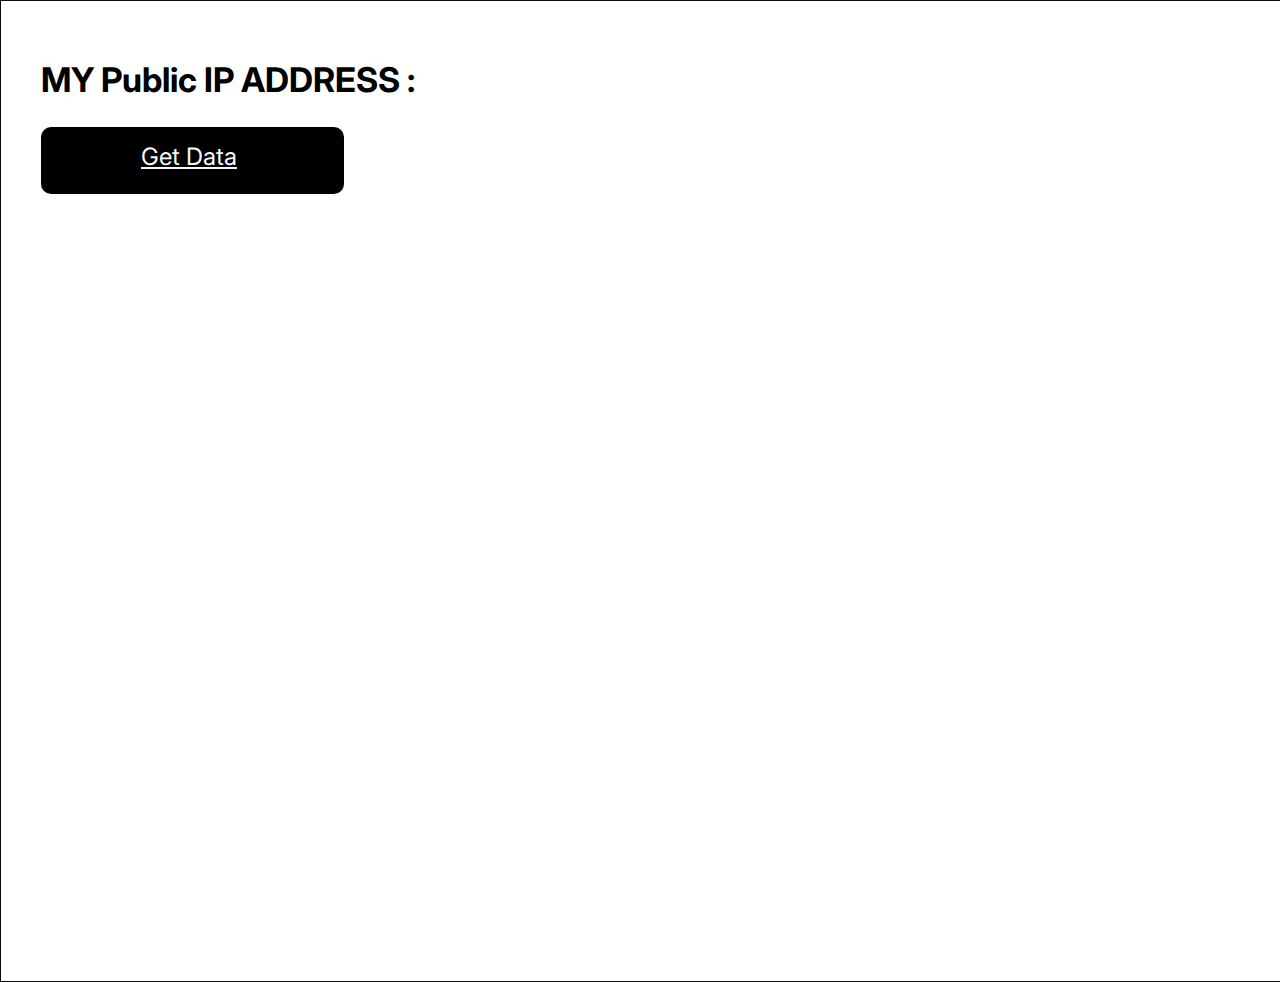
<file: index.html>
<!DOCTYPE html>
<html lang="en">

<head>
    <meta charset="UTF-8" />
    <meta http-equiv="X-UA-Compatible" content="IE=edge" />
    <meta name="viewport" content="width=device-width, initial-scale=1.0" />
    <title>Get Data</title>

    <link rel="stylesheet" href="./style.css" />
    <script src="https://ajax.googleapis.com/ajax/libs/jquery/3.2.1/jquery.min.js"></script>
</head>

<body>
    <div class="container">
        <h1>MY Public IP ADDRESS : <span id="ip-address"> </span></h1>
        <a id="getdata" href="./post_offices.html" target="_blank"> Get Data</a>
    </div>

    <script src="./script.js"></script>
</body>

</html>
</file>
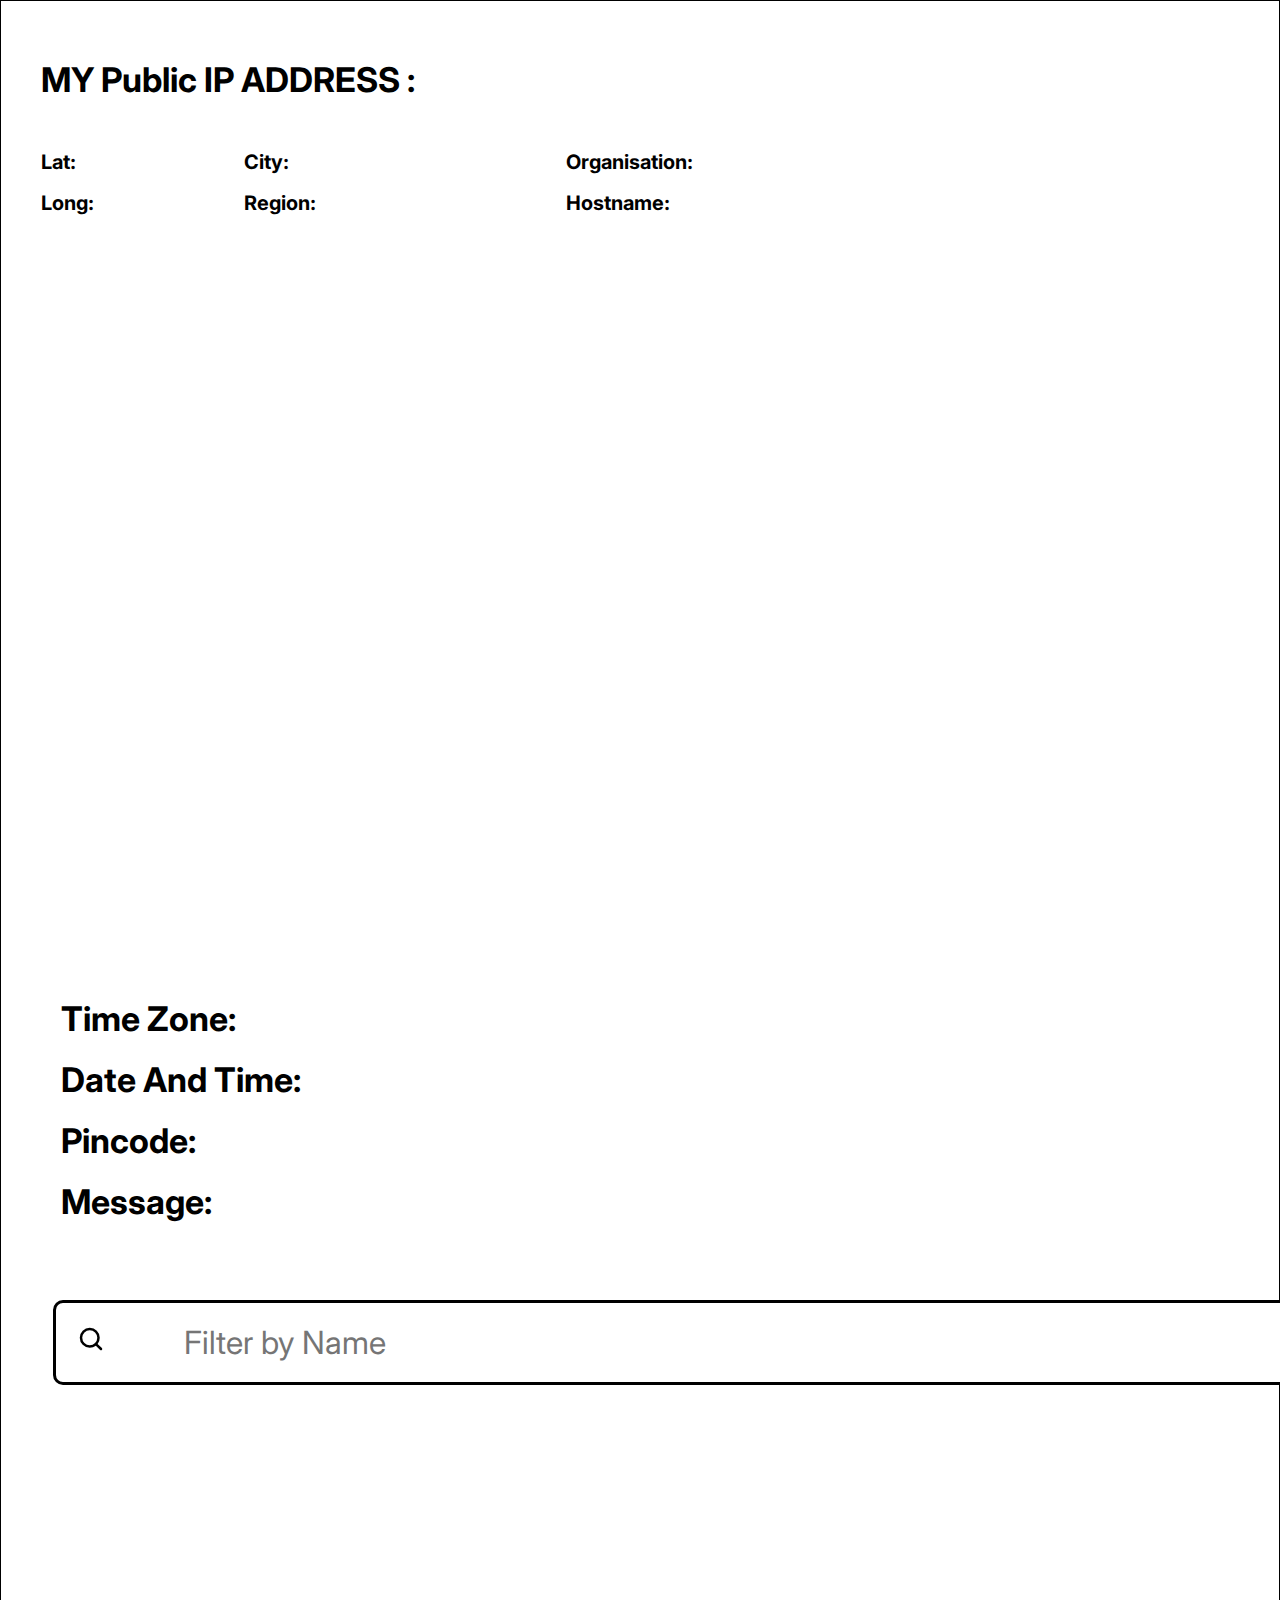
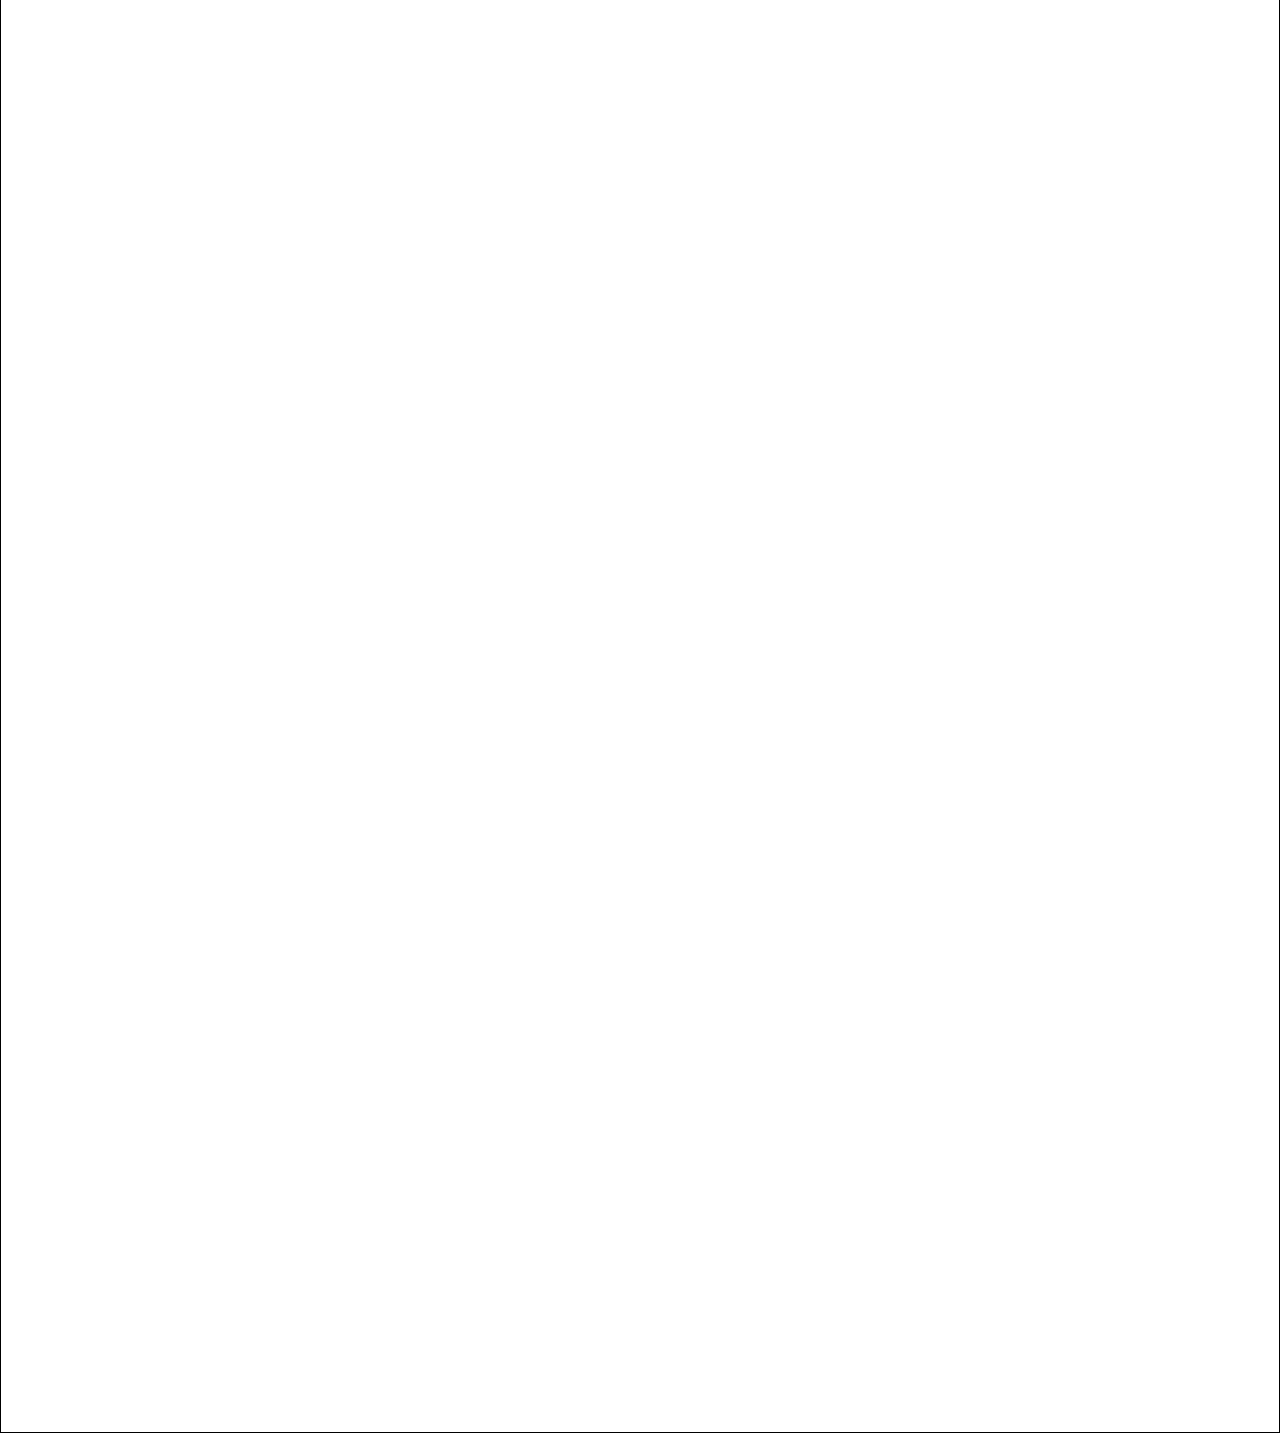
<file: post_offices.html>
<!DOCTYPE html>
<html lang="en">

<head>
    <meta charset="UTF-8">
    <meta http-equiv="X-UA-Compatible" content="IE=edge">
    <meta name="viewport" content="width=device-width, initial-scale=1.0">
    <title>Display Page</title>
    <link rel="stylesheet" href="./style2.css">

    <script src="https://ajax.googleapis.com/ajax/libs/jquery/3.2.1/jquery.min.js">
    </script>
</head>

<body>

    <div class="container">
        <h1>MY Public IP ADDRESS : <span id="ip-address"> </span></h1>
        <div class="list">
            <div class="list1">
                <p>Lat: <span id="lat"> </span></p>
                <p>Long: <span id="Long"> </span></p>
            </div>

            <div class="list2">
                <p> City: <span id="City"> </span></p>
                <p>Region: <span id="Region"> </span></p>
            </div>

            <div class="list3">
                <p>Organisation: <span id="Organisation"> </span></p>
                <p> Hostname: <span id="hostname"> </span></p>
            </div>
        </div>

        <div id="map-container" class="map-container"> </div>
        <div class="list-dispaly">
            <ul>
                <li>Time Zone: <span id="Timezone"> </span></li>
                <li>Date And Time: <span id="Date And Time"></span></li>
                <li>Pincode: <span id="Pincode"> </span></li>
                <li>Message: <span id="Message"></span></li>
            </ul>
        </div>


        <div class="filter">
            <input type="text" id="_filter" placeholder="Filter by Name" onkeyup="search()">
            <svg xmlns="http://www.w3.org/2000/svg" viewBox="0 0 24 24">
                <g data-name="Layer 2">
                    <path
                        d="m20.71 19.29-3.4-3.39A7.92 7.92 0 0 0 19 11a8 8 0 1 0-8 8 7.92 7.92 0 0 0 4.9-1.69l3.39 3.4a1 1 0 0 0 1.42 0 1 1 0 0 0 0-1.42zM5 11a6 6 0 1 1 6 6 6 6 0 0 1-6-6z"
                        data-name="search" />
                </g>
            </svg>
        </div>
        <div class="postbox">
            <div id="post-info-list-item"></div>
        </div>
    </div>

    <script src="./script2.js"></script>
</body>

</html>
</file>
<file: style.css>
@import url('https://fonts.googleapis.com/css2?family=Inter:wght@700&display=swap');

* {
    margin: 0;
    padding: 0;
    box-sizing: border-box;
    font-family: 'Inter', sans-serif;
}

.container {
   width: 1512px;
    height: 982px;
    border: 1px solid rgb(9, 9, 9);
}

h1 {
    position: absolute;
    width: 1167px;
    height: 41px;
    left: 41px;
    top: 59px;
    font-weight: 700;
    font-size: 34px;
    line-height: 41px;
    color: #000000;
}

#getdata {
    position: absolute;
    padding-left: 100px;
    padding-top: 15px;
    width: 303px;
    height: 67px;
    left: 41px;
    top: 127px;
    background: #000000;
    border-radius: 10px;
    color: #f9f8f8;
    font-weight: 400;
    font-size: 24px;
    line-height: 29px;

}
</file>
<file: style2.css>
@import url('https://fonts.googleapis.com/css2?family=Inter:wght@700&display=swap');
* {
    margin: 0;
    padding: 0;
    box-sizing: border-box;
    font-family: 'Inter', sans-serif;
}

body {
    border: 1px solid black;
}

.container {
    width: 1512px;
    height: 3031px;
    display: flex;
    flex-direction: column;
    /* border: 1px solid red; */
}

h1 {
    position: absolute;
    width: 1167px;
    height: 41px;
    left: 41px;
    top: 59px;
    font-weight: 700;
    font-size: 34px;
    line-height: 41px;
    color: #000000;
}

.list {
    position: absolute;
    width: 1167px;
    height: 82px;
    left: 41px;
    top: 142px;
    font-weight: 700;
    font-size: 34px;
    line-height: 41px;
    color: #000000;
    display: flex;
    flex-direction: row;
    /* border: 1px solid red; */
}

p {
    font-size: 20px;
}

.list2 {
    position: relative;
    left: 150px;
}

.list3 {
    position: relative;
    left: 400px;
}

.map-container {
    position: absolute;
    left: 39px;
    top: 262px;
    width: 1408px;
    height: 649px;
    /* border: 1px solid red; */
}

iframe {
    border: 5px solid green;
    height: 649px;
    width: 1408px;
}

.list-dispaly {
    position: absolute;
    width: 1167px;
    height: 251px;
    left: 41px;
    top: 978px;
    font-weight: 700;
    font-size: 34px;
    line-height: 41px;
    color: #000000;
    /* border: 1px solid red; */
}

li {
    list-style: none;
    margin: 20px;
}

svg {
    position: absolute;
    top: 1324px;
    left: 76px;
    width: 30px;
    height: 30px;
}

#_filter {
    position: absolute;
    top: 1300px;
    left: 53px;
    padding-left: 128px;
    width: 1408px;
    height: 85px;
    border: 3px solid #000000;
    border-radius: 10px;
    font-weight: 400;
    font-size: 32px;
    line-height: 38px;
}

.postbox {
    position: absolute;
    left: 49px;
    top: 1448px;
    background: #FFFFFF;
    border-radius: 10px;
    font-weight: 400;
    font-size: 34px;
    line-height: 41px;
}
</file>
